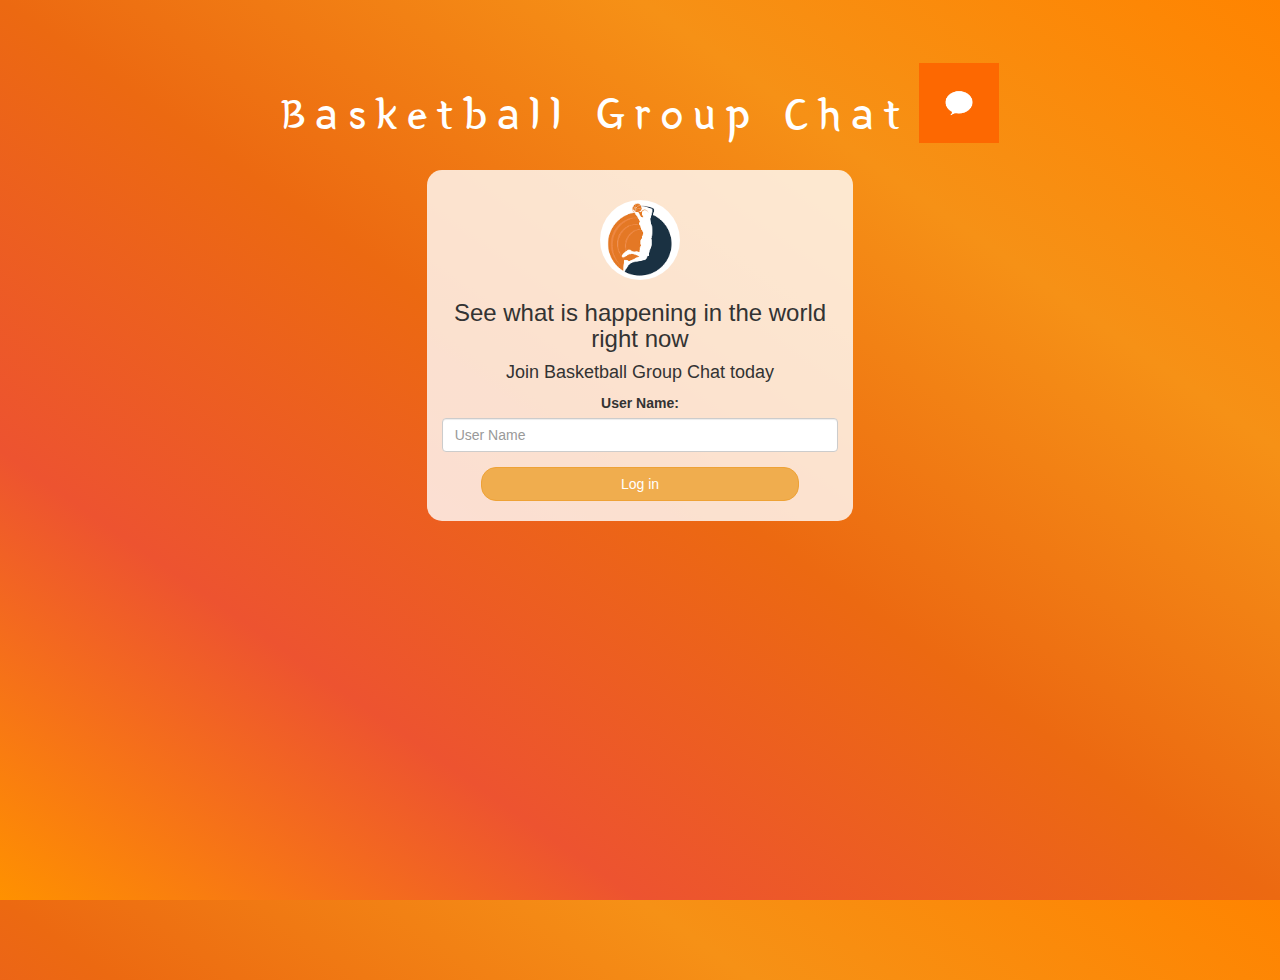
<file: index.html>
<!DOCTYPE html>
<html>
<head>
	<title>Basketball Group Chat</title>
<link href="https://fonts.googleapis.com/css?family=Yeon+Sung&display=swap" rel="stylesheet"><meta name="viewport" content="width=device-width, initial-scale=1">

<link rel="stylesheet" href="https://maxcdn.bootstrapcdn.com/bootstrap/3.4.0/css/bootstrap.min.css">
<script src="https://ajax.googleapis.com/ajax/libs/jquery/3.4.1/jquery.min.js"></script>
<script src="https://maxcdn.bootstrapcdn.com/bootstrap/3.4.0/js/bootstrap.min.js"></script>

<link rel="stylesheet" type="text/css" href="style.css">
<script src="Login.js"></script>
</head>
<body>
<center>
	<h1 class="header">	
		Basketball Group Chat	<sup>
	<img src="orange message logo.jpg">
	</sup>
</h1>
	<div class="col-lg-4 col-md-6 col-sm-6 col-xs-11 login_div">
	<img src="logo.png" class="logo">
		<h3 >See what is happening in the world right now</h3>
		<h4 >Join Basketball Group Chat today</h4>
		<div class="form-group">
		  <label >User Name:</label>
			<input type"text" id="user_name" class="form-control" placeholder="User Name">
		</div>
		<button id="login_button" class="btn btn-warning" onclick="addUser()">Log in</button>
		<br><br>
	</div>
</center>
</body>
</html>
</file>
<file: style.css>
html, body
{
  height: 100%;
  margin: 0;
}

body
{
background-image: linear-gradient(to right top, #ff9100, #ed5330, #ec6911, #f69116, #ff8400);
}

.header
{
	color: white;font-family: 'Yeon Sung';font-size: 45px;letter-spacing: 10px;margin-top: 80px;
}
.header img
{
	width: 80px;margin-left: -15px;
}

.login_div
{
	background: rgba(255,255,255,0.8);float: none;border-radius: 15px;
}

.logo
{
	width: 80px;margin-top: 30px;border-radius: 40px;
}

#login_button
{
	width: 80%;border-radius: 15px;
}

.room_name
{
	cursor: pointer;
	font-size: 20px;
}


#logout
{
	font-size: 20px; float: right;
}


#output
{
	padding: 10px; width:80%;background: rgba(255,255,255,0.8);border-radius: 15px;
}

.input_div_room_page
{
	width: 80%;
}

.input_div label
{
	color: white;font-size: 20px;
}


.input_div_message_page
{
	position: fixed;bottom: 0px;width: 100%;background: rgba(255,255,255,0.8);
}
.input_div_message_page label
{
	color: black;
}
.input_div_message_page #msg
{
	width: 80%;
}
.input_div_message_page button
{
	margin-top: 15px;
	width: 50%; 
}
.color_white
{
	color: white
}

.user_tick
{
	width:20px;
}
.message_h4
{
	padding-left:5px;color:grey;
}
</file>
